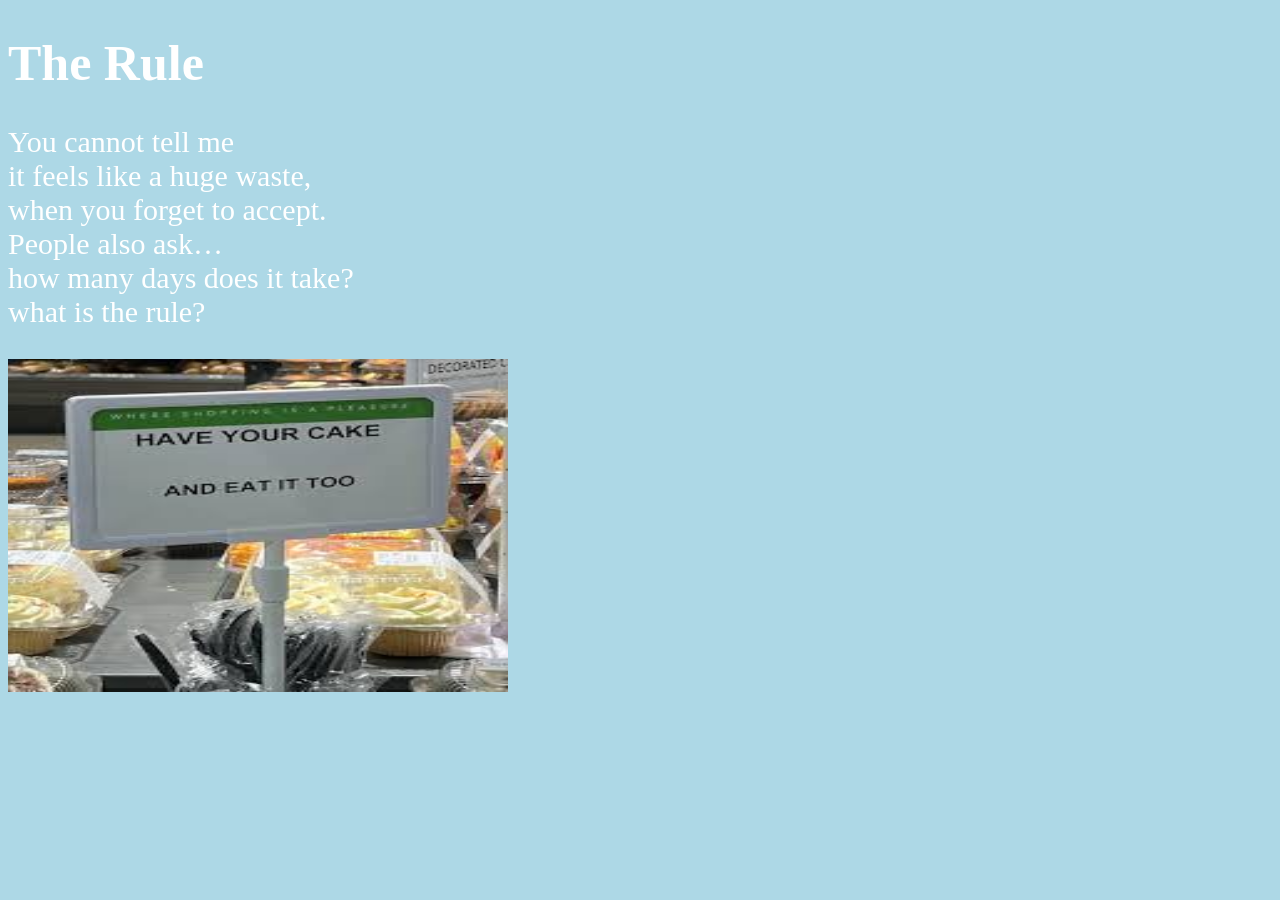
<file: index.html>
<!DOCTYPE html>
<html>
<head>
<link rel="style" href="style.css">
</head>  
<style>
body {
  background-color: lightblue;
}
body {
  color: white;
}
h1 {
  color: white;
}
h1 {
  font-size: 50px;
}
p {
  font-size: 30px;
}
</style>
</head>
<body>

<h1>The Rule</h1>

<p>You cannot tell me<br>
it feels like a huge waste,<br>
when you forget to accept.<br>
People also ask…<br>
how many days does it take?<br>
what is the rule?<br>
<p>

<h2></h2>
<img src="IMG/cake.jpg" width="500" height="333">

</body>
</html>
</file>
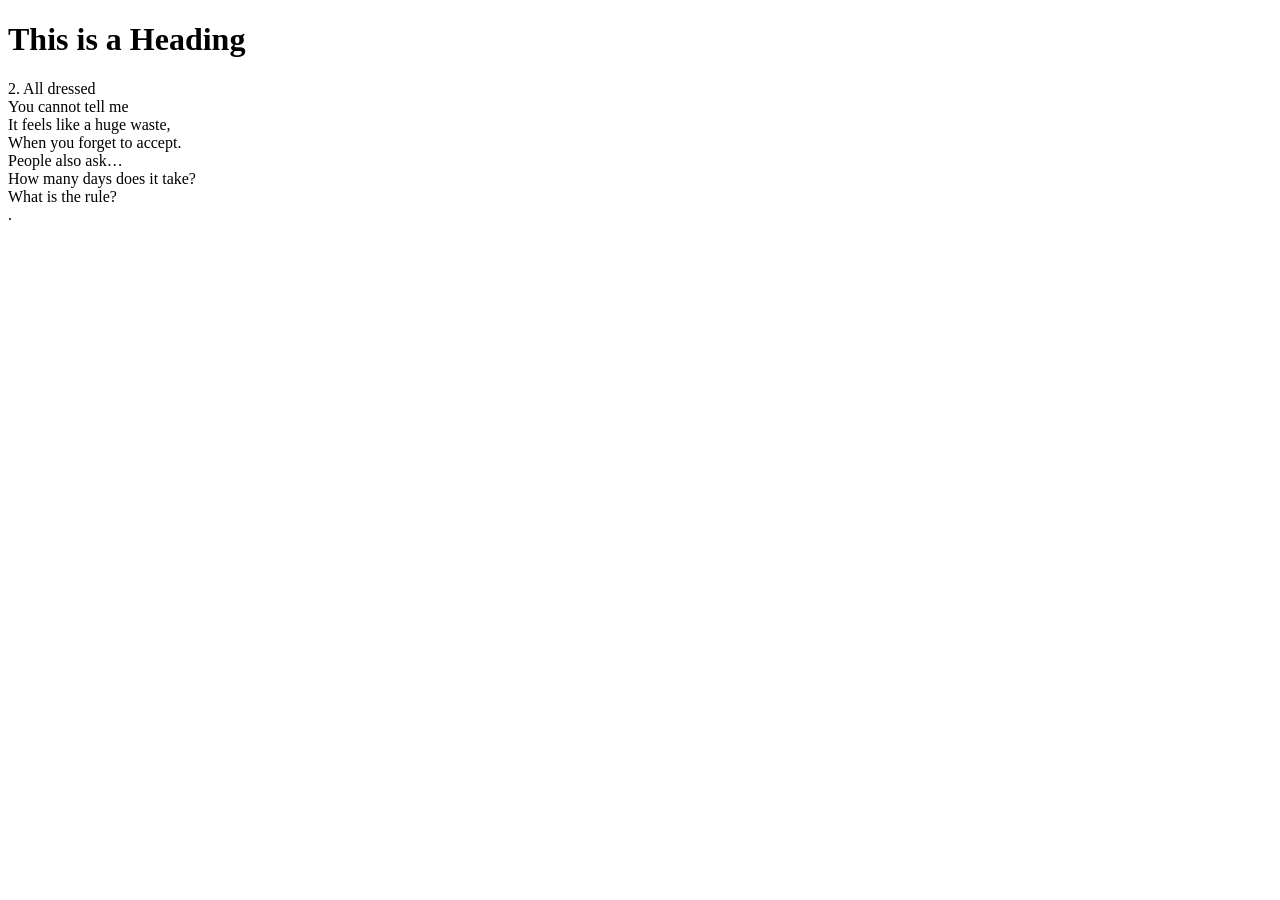
<file: Poem.html>
<!DOCTYPE html>
<html>
<head>
<title>The Rule</title>
</head>
<body>

<h1>This is a Heading</h1>
<p>2.	All dressed<br>
You cannot tell me<br>
It feels like a huge waste,<br>
When you forget to accept.<br>
People also ask…<br>
How many days does it take?<br>
What is the rule?<br>
.</p>

</body>
</html>
</file>
<file: style.css>
body {
  background-color: lightblue;
   color: white;
}
h1 {
  color: navy;
  margin-left: 20px;
   font-size: 50px;

}
p {
  font-size: 30px;
}
</file>
